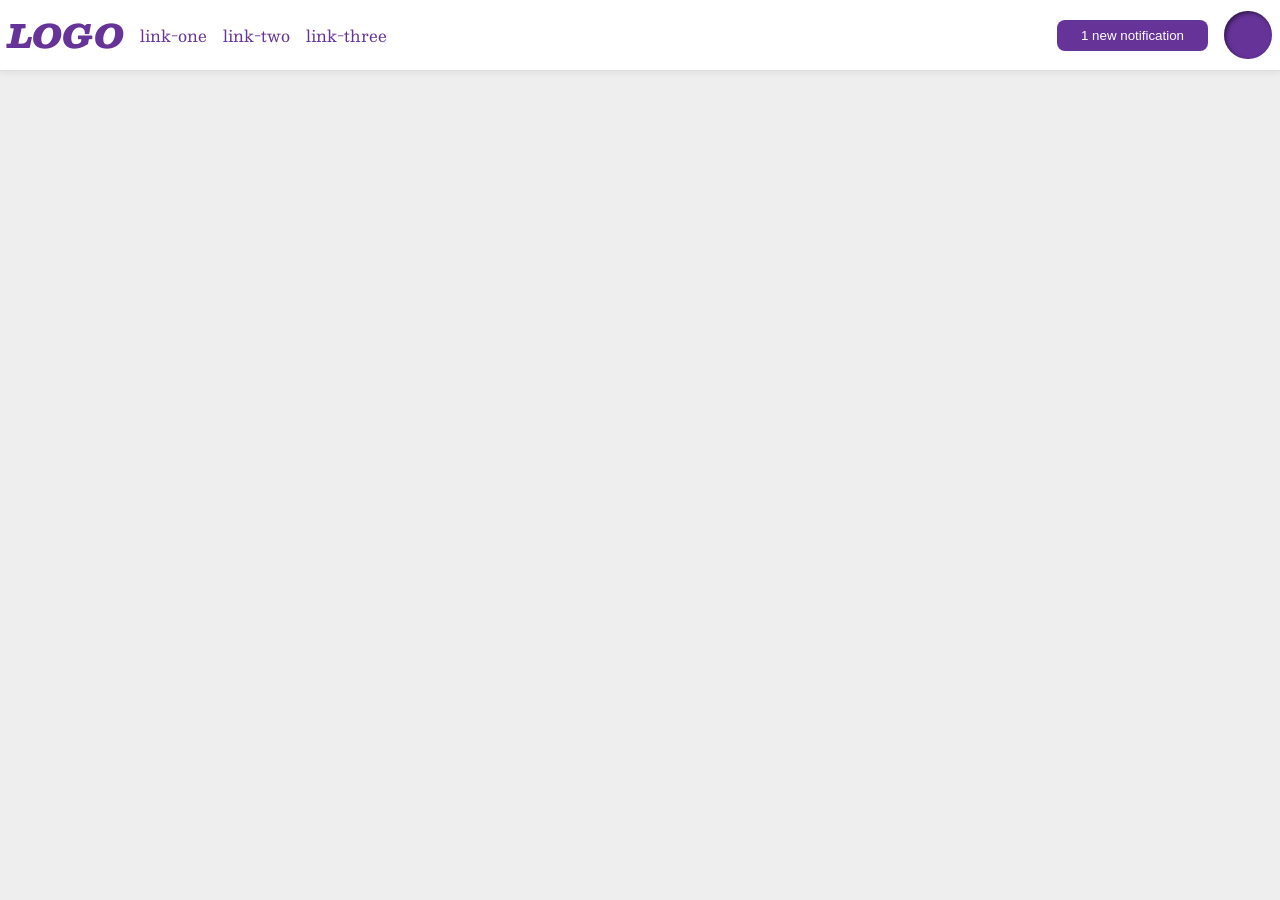
<file: foundations/flex/03-flex-header-2/index.html>
<!DOCTYPE html>
<html lang="en">
  <head>
    <meta charset="UTF-8">
    <meta http-equiv="X-UA-Compatible" content="IE=edge">
    <meta name="viewport" content="width=device-width, initial-scale=1.0">
    <title>Flex Header 2</title>
    <link rel="stylesheet" href="style.css">
  </head>
  <body>
    <div class="header">
      <div class="left">
        <div class="logo">
          LOGO
        </div>
        <ul class="links">
          <li><a href="https://google.com">link-one</a></li>
          <li><a href="https://google.com">link-two</a></li>
          <li><a href="https://google.com">link-three</a></li>
        </ul>
      </div>
      <div class="right">  
        <button class="notifications">
          1 new notification
        </button>
        <div class="profile-image"></div>
      </div>
    </div>
  </body>
</html>
</file>
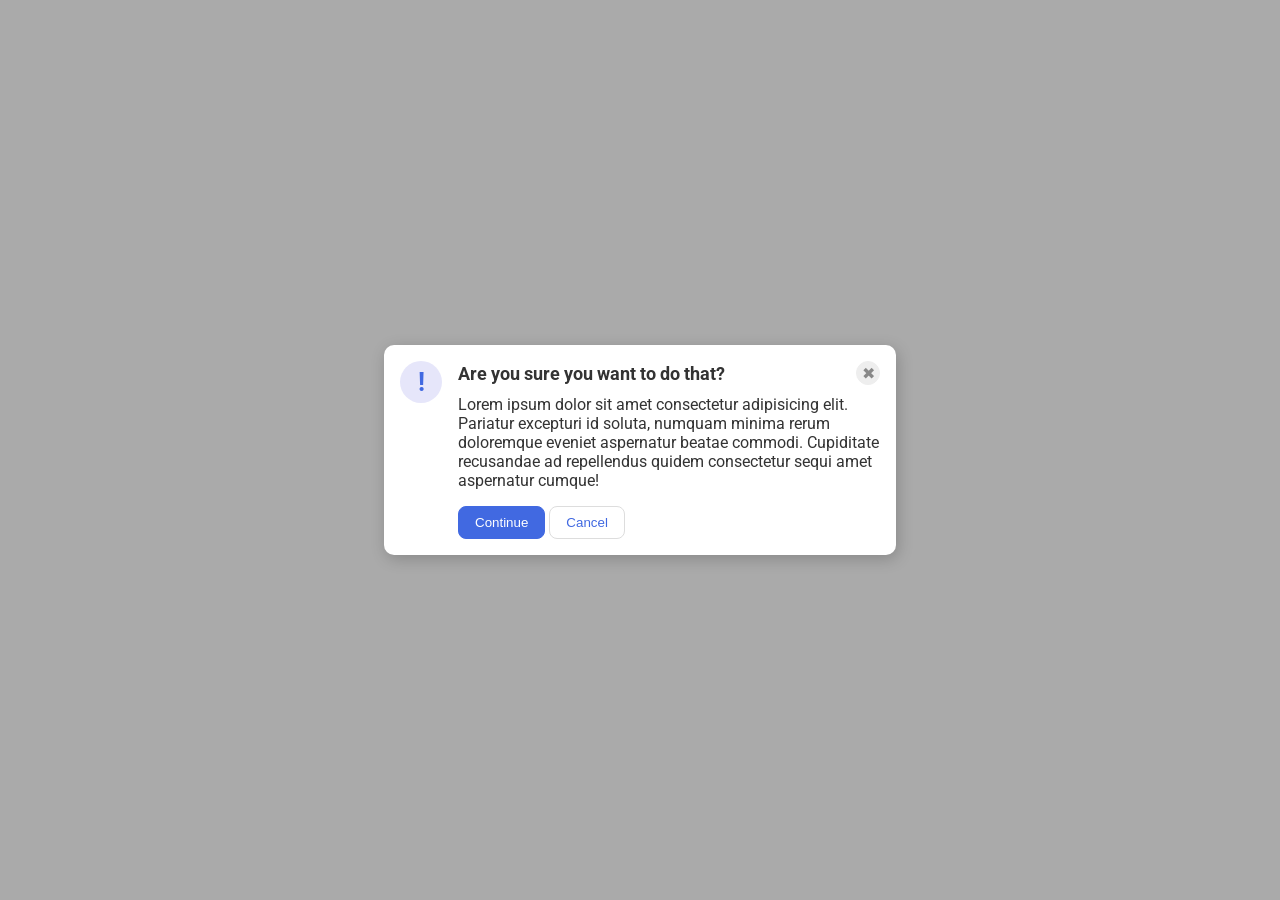
<file: foundations/flex/05-flex-modal/index.html>
<!DOCTYPE html>
<html lang="en">

<head>
  <meta charset="UTF-8">
  <meta http-equiv="X-UA-Compatible" content="IE=edge">
  <meta name="viewport" content="width=device-width, initial-scale=1.0">
  <link rel="stylesheet" href="style.css">
  <title>Modal</title>
</head>

<body>
  <div class="modal">
    <div class="icon">!</div>
    <div class="content">
      <div class="header">Are you sure you want to do that?
        <button class="close-button">✖</button>
      </div>
      <div class="text">Lorem ipsum dolor sit amet consectetur adipisicing elit. Pariatur excepturi id soluta, numquam
        minima rerum doloremque eveniet aspernatur beatae commodi. Cupiditate recusandae ad repellendus quidem
        consectetur sequi amet aspernatur cumque!</div>
      <button class="continue">Continue</button>
      <button class="cancel">Cancel</button>
    </div>

  </div>
</body>

</html>
</file>
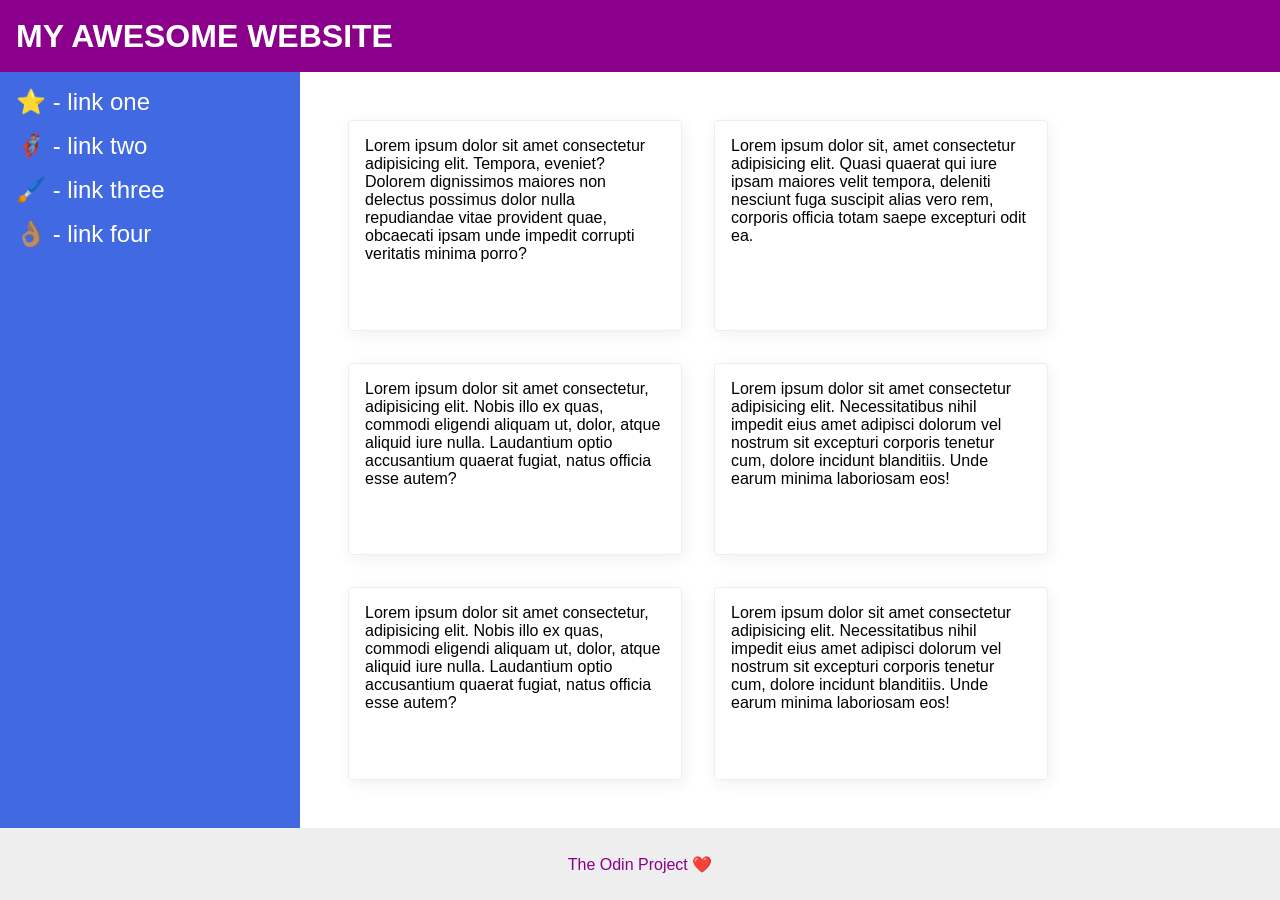
<file: foundations/flex/07-flex-layout-2/index.html>
<!DOCTYPE html>
<html lang="en">

<head>
  <meta charset="UTF-8">
  <meta http-equiv="X-UA-Compatible" content="IE=edge">
  <meta name="viewport" content="width=device-width, initial-scale=1.0">
  <title>The Holy Grail</title>
  <link rel="stylesheet" href="style.css">
</head>

<body>
  <div class="header">
    MY AWESOME WEBSITE
  </div>
  <div class="wrapper">
    <div class="sidebar">
      <ul>
        <li><a href="#">⭐ - link one</a></li>
        <li><a href="#">🦸🏽‍♂️ - link two</a></li>
        <li><a href="#">🖌️ - link three</a></li>
        <li><a href="#">👌🏽 - link four</a></li>
      </ul>
    </div>
    <div class="container">
      <div class="card">Lorem ipsum dolor sit amet consectetur adipisicing elit. Tempora, eveniet? Dolorem dignissimos
        maiores non delectus possimus dolor nulla repudiandae vitae provident quae, obcaecati ipsam unde impedit
        corrupti veritatis minima porro?</div>
      <div class="card">Lorem ipsum dolor sit, amet consectetur adipisicing elit. Quasi quaerat qui iure ipsam maiores
        velit tempora, deleniti nesciunt fuga suscipit alias vero rem, corporis officia totam saepe excepturi odit ea.
      </div>
      <div class="card">Lorem ipsum dolor sit amet consectetur, adipisicing elit. Nobis illo ex quas, commodi eligendi
        aliquam ut, dolor, atque aliquid iure nulla. Laudantium optio accusantium quaerat fugiat, natus officia esse
        autem?</div>
      <div class="card">Lorem ipsum dolor sit amet consectetur adipisicing elit. Necessitatibus nihil impedit eius amet
        adipisci dolorum vel nostrum sit excepturi corporis tenetur cum, dolore incidunt blanditiis. Unde earum minima
        laboriosam eos!</div>
      <div class="card">Lorem ipsum dolor sit amet consectetur, adipisicing elit. Nobis illo ex quas, commodi eligendi
        aliquam ut, dolor, atque aliquid iure nulla. Laudantium optio accusantium quaerat fugiat, natus officia esse
        autem?</div>
      <div class="card">Lorem ipsum dolor sit amet consectetur adipisicing elit. Necessitatibus nihil impedit eius amet
        adipisci dolorum vel nostrum sit excepturi corporis tenetur cum, dolore incidunt blanditiis. Unde earum minima
        laboriosam eos!</div>
    </div>
  </div>
  <div class="footer">
    The Odin Project ❤️
  </div>
</body>

</html>
</file>
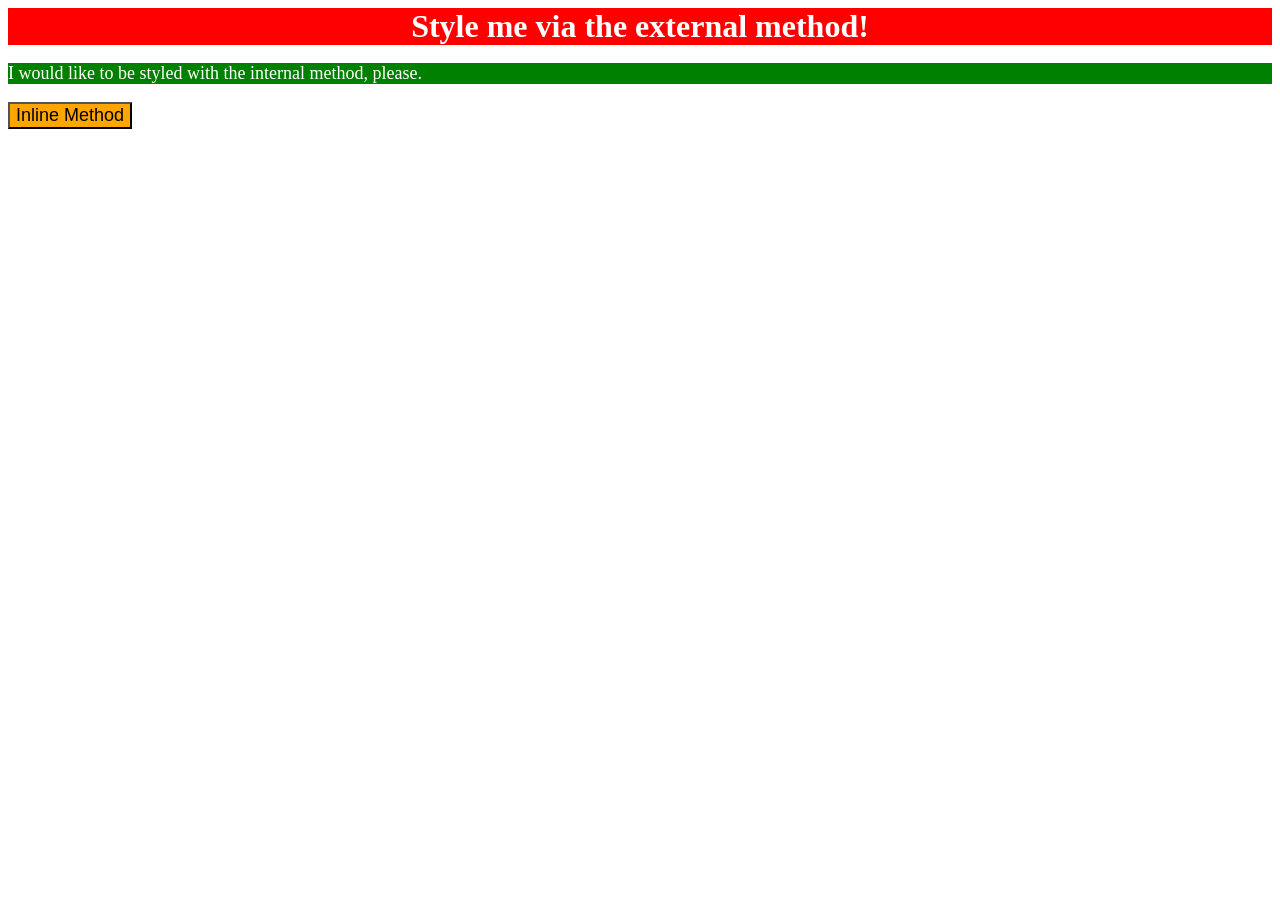
<file: foundations/intro-to-css/01-css-methods/index.html>
<!DOCTYPE html>
<html lang="en">
  <head>
    <meta charset="UTF-8">
    <meta http-equiv="X-UA-Compatible" content="IE=edge">
    <meta name="viewport" content="width=device-width, initial-scale=1.0">
    <title>Methods for Adding CSS</title>
    <link rel="stylesheet" href="style.css">
    <style>
      p {
        background: green;
        color: white;
        font-size: 18px;
      }
    </style>
  </head>
  <body>
    <div>Style me via the external method!</div>
    <p>I would like to be styled with the internal method, please.</p>
    <button style="background:orange; font-size: 18px;">Inline Method</button>
  </body>
</html>
</file>
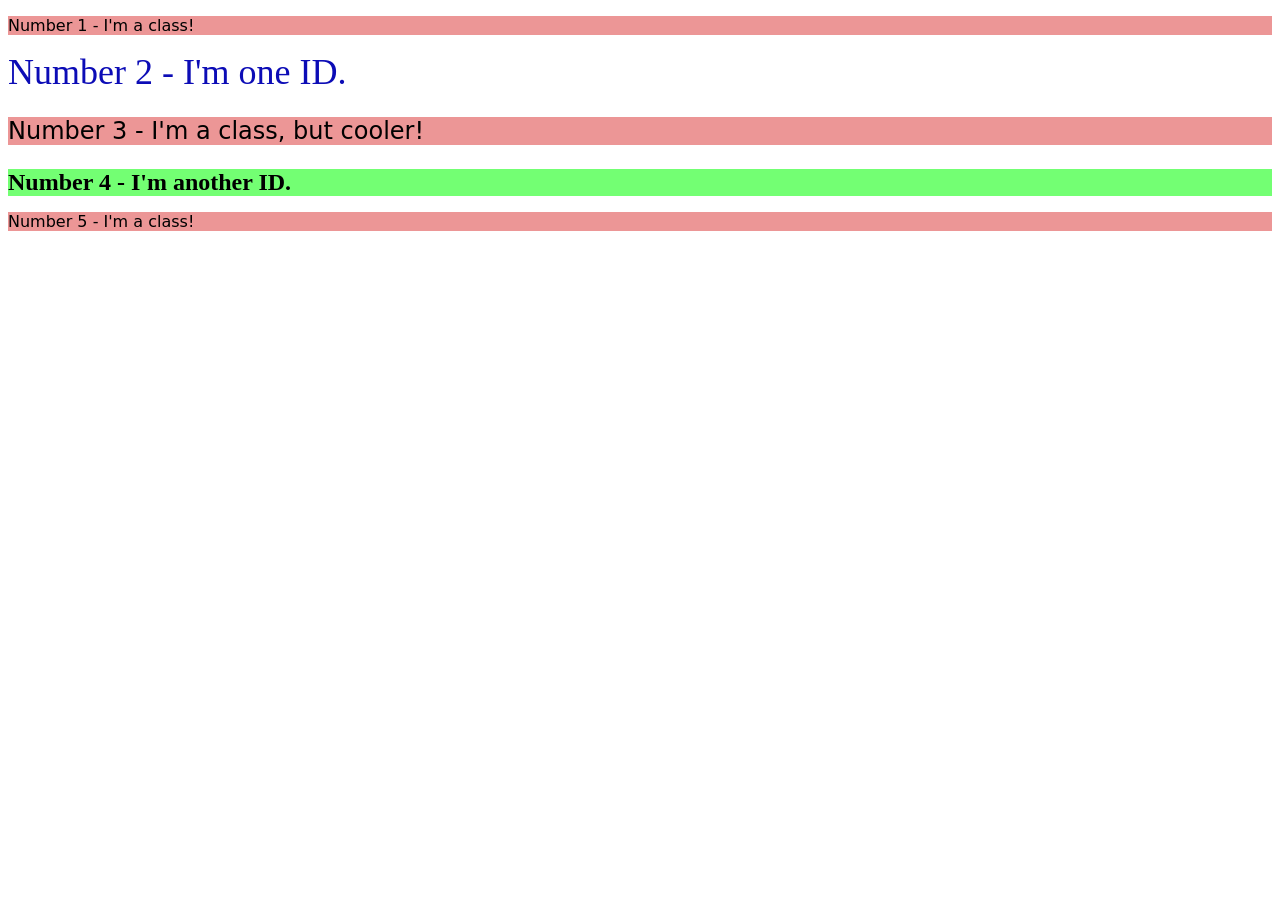
<file: foundations/intro-to-css/02-class-id-selectors/index.html>
<!DOCTYPE html>
<html lang="en">
  <head>
    <meta charset="UTF-8">
    <meta http-equiv="X-UA-Compatible" content="IE=edge">
    <meta name="viewport" content="width=device-width, initial-scale=1.0">
    <title>Class and ID Selectors</title>
    <link rel="stylesheet" href="style.css">
  </head>
  <body>
    <p class="red-bg">Number 1 - I'm a class!</p>
    <div id="blue">Number 2 - I'm one ID.</div>
    <p class="red-bg big">Number 3 - I'm a class, but cooler!</p>
    <div id="green" class="big">Number 4 - I'm another ID.</div>
    <p class="red-bg">Number 5 - I'm a class!</p>
  </body>
</html>
</file>
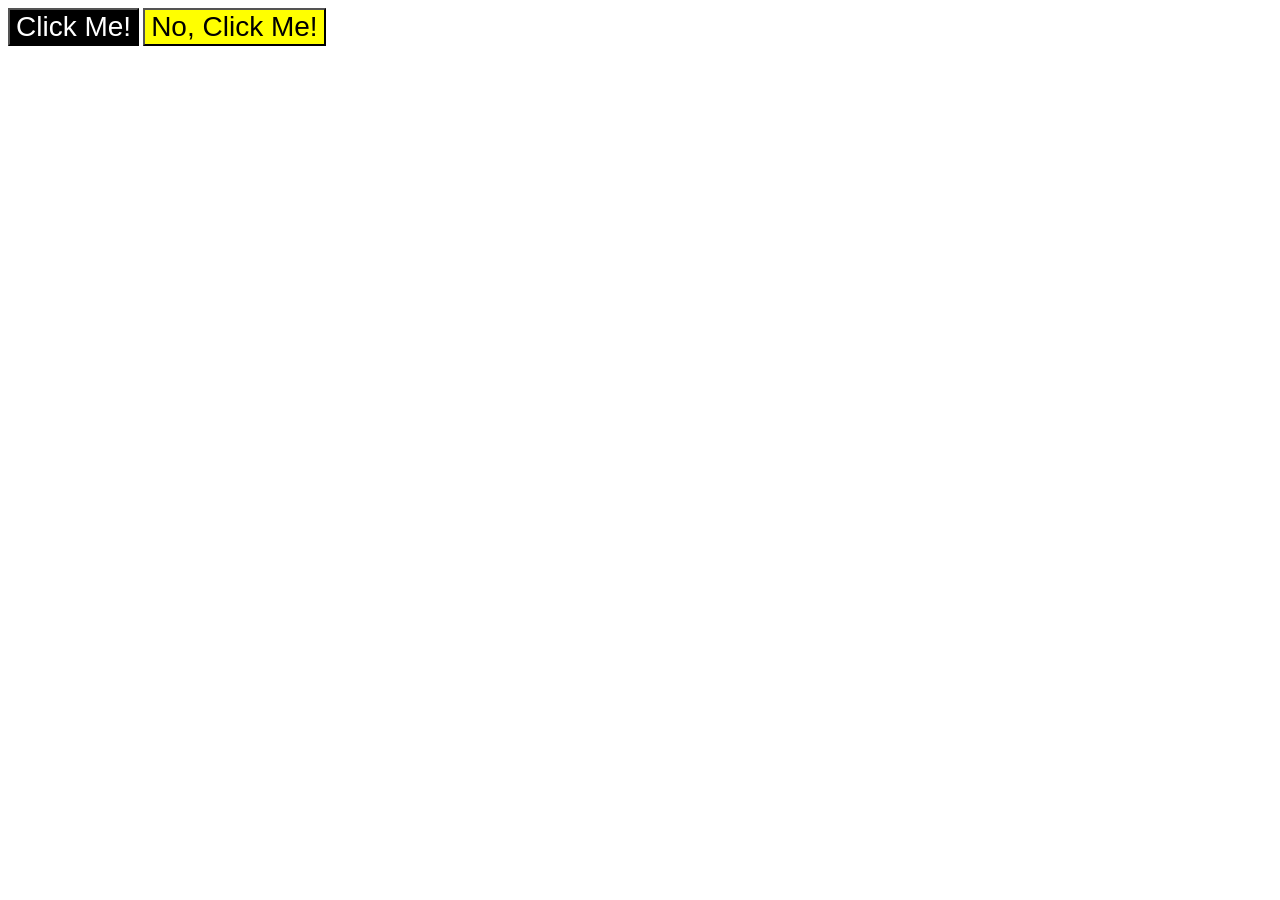
<file: foundations/intro-to-css/03-grouping-selectors/index.html>
<!DOCTYPE html>
<html lang="en">
  <head>
    <meta charset="UTF-8">
    <meta http-equiv="X-UA-Compatible" content="IE=edge">
    <meta name="viewport" content="width=device-width, initial-scale=1.0">
    <title>Grouping Selectors</title>
    <link rel="stylesheet" href="style.css">
  </head>
  <body>
    <button class="black">Click Me!</button>
    <button class="yellow">No, Click Me!</button>
  </body>
</html>
</file>
<file: foundations/flex/03-flex-header-2/style.css>
/* this is some magical font-importing.  
you'll learn about it later. */
@import url('https://fonts.googleapis.com/css2?family=Besley:ital,wght@0,400;1,900&display=swap');

body {
  margin: 0;
  background: #eee;
  font-family: Besley, serif;
}

.header {
  background: white;
  border-bottom: 1px solid #ddd;
  box-shadow: 0 0 8px rgba(0,0,0,.1);
  display: flex;
  justify-content: space-between;
  padding: 8px;
}

.profile-image {
  background: rebeccapurple;
  box-shadow: inset 2px 2px 4px rgba(0,0,0,.5);
  border-radius: 50%;
  width: 48px;
  height: 48px;
}

.logo {
  color: rebeccapurple;
  font-size: 32px;
  font-weight: 900;
  font-style: italic;
}

button {
  border: none;
  border-radius: 8px;
  background: rebeccapurple;
  color: white;
  padding: 8px 24px;
}

a {
  /* this removes the line under our links */
  text-decoration: none;
  color: rebeccapurple;
}

ul {
  list-style-type: none;
  display: flex;
  margin: 0;
  padding: 0;
  gap: 16px;
}

.left, .right {
  display: flex;
  align-items: center;
  gap: 16px;
}
</file>
<file: foundations/flex/05-flex-modal/style.css>
@import url('https://fonts.googleapis.com/css2?family=Roboto:wght@400;700&display=swap');

html, body {
  height: 100%;
}

body {
  font-family: Roboto, sans-serif;
  margin: 0;
  background: #aaa;
  color: #333;
  /* I'll give you this one for free lol */
  display: flex;
  align-items: center;
  justify-content: center;
}

.modal {
  background: white;
  width: 480px;
  border-radius: 10px;
  box-shadow: 2px 4px 16px rgba(0,0,0,.2);
  display: flex;
  padding: 16px;
  gap: 16px;
}

.icon {
  color: royalblue;
  font-size: 26px;
  font-weight: 700;
  background: lavender;
  width: 42px;
  height: 42px;
  border-radius: 50%;
  display: flex;
  align-items: center;
  justify-content: center;
  flex-shrink: 0;
}

.close-button {
  background: #eee;
  border-radius: 50%;
  color: #888;
  font-weight: 400;
  font-size: 16px;
  height: 24px;
  width: 24px;
  display: flex;
  align-items: center;
  justify-content: center;
  border: 1px solid #eee;
  padding: 0;
  flex-shrink: 0;
}

button {
  cursor: pointer;
  padding: 8px 16px;
  border-radius: 8px;
}

button.continue {
  background: royalblue;
  border: 1px solid royalblue;
  color: white;
}

button.cancel {
  background: white;
  border: 1px solid #ddd;
  color: royalblue;
}

.header {
  display: flex;
  align-items: center;
  justify-content: space-between;
  font-size: 18px;
  font-weight: bold;
  margin-bottom: 10px;
}

.text {
  margin-bottom: 16px;
}
</file>
<file: foundations/flex/07-flex-layout-2/style.css>
body {
  font-family: -apple-system, BlinkMacSystemFont, 'Segoe UI', Roboto, Oxygen, Ubuntu, Cantarell, 'Open Sans', 'Helvetica Neue', sans-serif;
  margin: 0;
  min-height: 100vh;
}

.header {
  height: 72px;
  background: darkmagenta;
  color: white;
}

.footer {
  height: 72px;
  background: #eee;
  color: darkmagenta;
}

.sidebar {
  width: 300px;
  background: royalblue;
  box-sizing: border-box;
}

.card {
  border: 1px solid #eee;
  box-shadow: 2px 4px 16px rgba(0,0,0,.06);
  border-radius: 4px;
}

/**DODATEK**/
body {
  display: flex;
  flex-direction: column;
}

.header {
  font-size: 32px;
  font-weight: 900;
  display: flex;
  align-items: center;
  padding: 0 16px;
}

ul {
  margin: 0;
  padding: 0;
  list-style-type: none;
}

li {
  margin-bottom: 16px;
}

a {
  text-decoration: none;
  color: white;
  font-size: 24px;
}

.wrapper {
  display: flex;
  flex: 1;
}

.container {
  display: flex;
  flex-wrap: wrap;
  padding: 48px;
  gap: 32px;
}

.sidebar {
  padding: 16px;
  flex-shrink: 0;
}

.footer {
  display: flex;
  align-items: center;
  justify-content: center;
}

.card {
  padding: 16px;
  width: 300px;
}
</file>
<file: foundations/intro-to-css/01-css-methods/style.css>
div {
    background: red;
    color: white;
    font-size: 32px;
    text-align: center;
    font-weight: bold;
}
</file>
<file: foundations/intro-to-css/02-class-id-selectors/style.css>
.red-bg {
    background-color: rgb(236, 150, 150);
    font-family: Verdana, 'DejaVu Sans', sans-serif;
}

#blue {
    color: rgb(12, 12, 182);
    font-size: 36px;
}

.big {
    font-size: 24px;
}

#green {
    background-color: rgb(115, 255, 115);
    font-weight: bold;
}
</file>
<file: foundations/intro-to-css/03-grouping-selectors/style.css>
.yellow, 
.black {
    font-size: 28px;
    font-family: Helvetica, 'Times New Roman', sans-serif;
}

.yellow {
    background-color: yellow;
}

.black {
    background-color: black;
    color: white;
}
</file>
